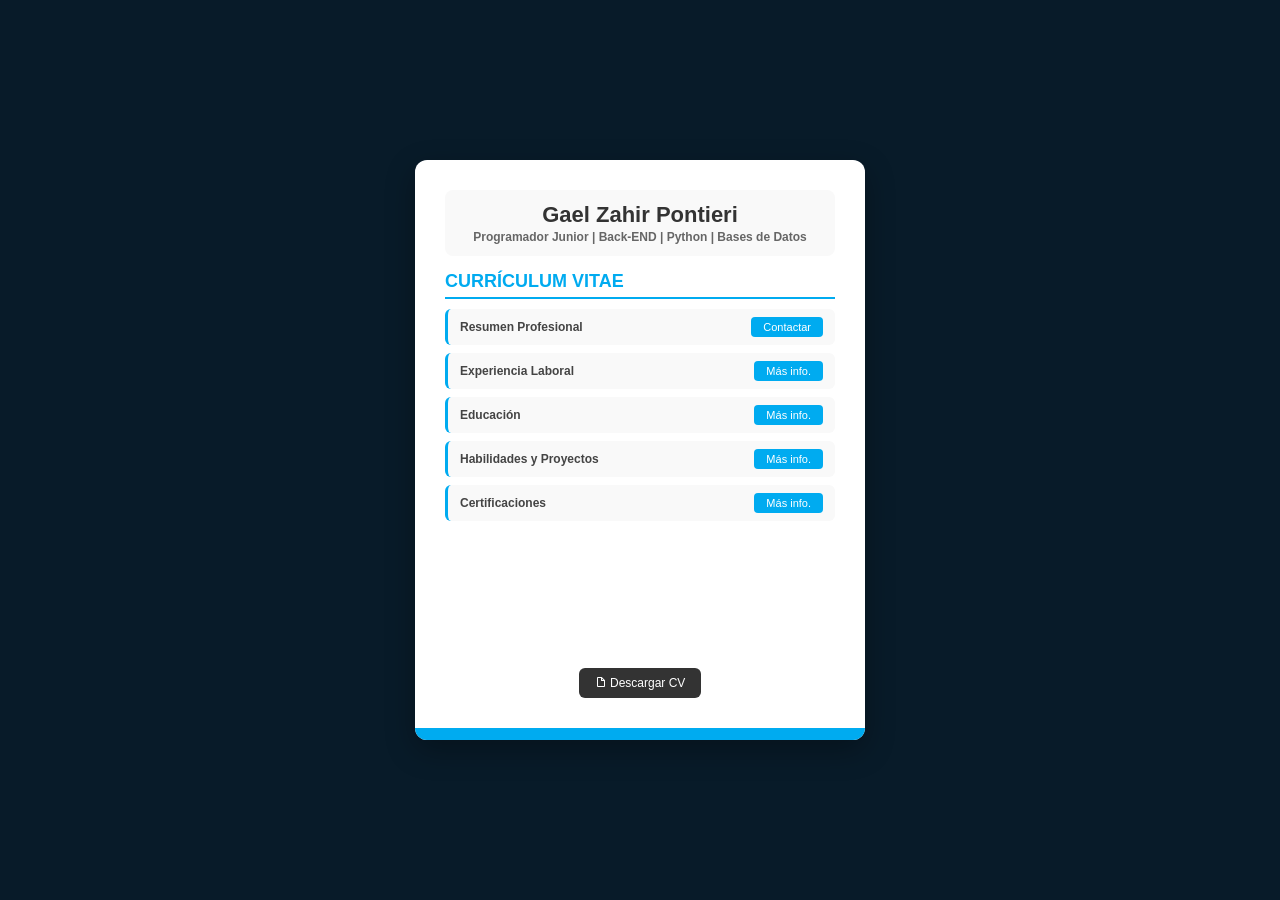
<file: index.html>
<!DOCTYPE html>
<html lang="es">
<head>
    <meta charset="UTF-8">
    <meta name="viewport" content="width=device-width, initial-scale=1.0">
    <title>Portafolio Mazo de Cartas - Gael Zahir Pontieri</title>
    <link href='https://unpkg.com/boxicons@2.1.4/css/boxicons.min.css' rel='stylesheet'>
    <link rel="stylesheet" href="style.css">
</head>
<body>

    <div class="card-container">
        
        <div class="card active" id="card-index">
            <div class="card-content">
                <div class="profile-box">
                    <h1>Gael Zahir Pontieri</h1>
                    <h3>Programador Junior | Back-END | Python | Bases de Datos</h3>
                </div>
                
                <h2>Currículum Vitae</h2>
                <div class="index-box">
                    <div class="index-item">
                        <h3>Resumen Profesional</h3>
                        <button class="btn-nav" data-target="card-contact">Contactar</button>
                    </div>
                    <div class="index-item">
                        <h3>Experiencia Laboral</h3>
                        <button class="btn-nav" data-target="card-experience">Más info.</button>
                    </div>
                    <div class="index-item">
                        <h3>Educación</h3>
                        <button class="btn-nav" data-target="card-education">Más info.</button>
                    </div>
                    <div class="index-item">
                        <h3>Habilidades y Proyectos</h3>
                        <button class="btn-nav" data-target="card-projects">Más info.</button>
                    </div>
                    <div class="index-item">
                        <h3>Certificaciones</h3>
                        <button class="btn-nav" data-target="card-certifications">Más info.</button>
                    </div>
                </div>
                
                <div class="cv-download-box">
                    <a href="CV_definitivo_programador.pdf" download class="btn-cv"><i class='bx bx-file-blank'></i> Descargar CV</a>
                </div>
            </div>
            <div class="blue-bar"></div>
        </div>

        <div class="card" id="card-contact">
            <div class="card-content">
                <h2>MIS REDES SOCIALES</h2>
                <p class="summary-text"><strong>Resumen Profesional:</strong> Programador junior enfocado en automatización de tareas administrativas y contables mediante Python y herramientas de bases de datos. Experiencia desarrollando soluciones para gestión de pacientes, liquidación de obras sociales y automatización de carga de datos.</p>
                
                <ul class="contact-list">
                    <li><i class='bx bxl-linkedin-square'></i> <strong>LinkedIn:</strong> <a href="https://www.linkedin.com/in/gaelpontieri2006" target="_blank">www.linkedin.com/in/gaelpontieri2006</a></li>
                    <li><i class='bx bx-envelope' ></i> <strong>Correo:</strong> <a href="mailto:gaelzar2006@gmail.com">gaelzar2006@gmail.com</a></li>
                    <li><i class='bx bxl-whatsapp' ></i> <strong>WhatsApp:</strong> <a href="https://wa.me/541126182006" target="_blank">+54 11-2618-2006</a></li>
                </ul>
                
                <button class="btn-back">Volver</button>
            </div>
            <div class="blue-bar"></div>
        </div>

        <div class="card" id="card-experience">
            <div class="card-content">
                <h2>EXPERIENCIA LABORAL</h2>
                <div class="scroll-box">
                    <div class="exp-box">
                        <h4>Auxiliar administrativo (Remoto) | mar 2023 – Actualidad</h4>
                        <p>Manejo de agenda profesional, coordinación de turnos y optimización de tiempos. Gestión de cobros e ingreso y alta de pacientes mediante programas propios.</p>
                    </div>
                    <div class="exp-box">
                        <h4>Cajero polivalente (Supermercados DIA) | oct 2025 - nov 2025</h4>
                        <p>Atención al cliente, gestión de caja, mantenimiento del local, reposición y supervisión de calidad de mercadería.</p>
                    </div>
                    <div class="ref-box">
                        <h3>Referencias:</h3>
                        <p>· <strong>Encargada de local:</strong> <a href="mailto:Carla.todaro@yahoo.com.ar">Carla.todaro@yahoo.com.ar</a></p>
                        <p>· <strong>Licenciado en Psicología:</strong> <a href="mailto:grusovic@yahoo.com.ar">grusovic@yahoo.com.ar</a></p>
                    </div>
                </div>
                
                <button class="btn-back">Volver</button>
            </div>
            <div class="blue-bar"></div>
        </div>

        <div class="card" id="card-education">
            <div class="card-content">
                <h2>EDUCACIÓN</h2>
                <div class="scroll-box">
                    <div class="edu-box">
                        <h3>Instituto Nuestra señora de lujan de los patriotas:</h3>
                        <img src="Virgen de lujan.jpeg" alt="Logo Luján de los Patriotas" class="school-logo">
                        <p><strong>Ubicación:</strong> Mataderos | <strong>Orientación:</strong> Informática</p>
                        <p><strong>Título:</strong> Certificado de analítico de secundario (Finalizado)</p>
                    </div>
                    <div class="edu-box">
                        <h3>C.F.P 41:</h3>
                        <img src="logo cfp41.png" alt="Logo CFP 41" class="school-logo">
                        <p><strong>Ubicación:</strong> Monte Castro | <strong>Grado:</strong> Trayecto formativo</p>
                        <p><strong>Título:</strong> Programador (En proceso - 2026)</p>
                    </div>
                </div>
                
                <button class="btn-back">Volver</button>
            </div>
            <div class="blue-bar"></div>
        </div>

        <div class="card" id="card-projects">
            <div class="card-content">
                <h2>HABILIDADES Y PROYECTOS</h2>
                <div class="scroll-box">
                    <div class="info-display-box">
                        <p class="box-text-title"><strong>Para consultar proyectos:</strong></p>
                        <p class="link-item"><i class='bx bxl-github'></i> <strong>Github:</strong> <a href="https://github.com/gaelzar2006-dot/portafolio_de_proyectos" target="_blank">https://github.com/gaelzar2006-dot/portafolio_de_proyectos</a></p>
                        <p class="link-item"><i class='bx bxl-youtube'></i> <strong>YouTube:</strong> <a href="http://www.youtube.com/@GaelPontieri" target="_blank">http://www.youtube.com/@GaelPontieri</a></p>
                    </div>

                    <div class="info-display-box">
                        <p class="box-text-title"><strong>Mis habilidades:</strong></p>
                        <p class="skills-item"><strong>Blandas:</strong> Proactivo, responsabilidad y compromiso con el lugar de trabajo, atención a los detalles, trabajo bajo presión.</p>
                        <p class="skills-item" style="margin-top: 5px;"><strong>Técnicas:</strong> Python (intermedio), Excel (intermedio), SQL, JAVA, Paquete de Office.</p>
                    </div>
                </div>
                
                <button class="btn-back">Volver</button>
            </div>
            <div class="blue-bar"></div>
        </div>

        <div class="card" id="card-certifications">
            <div class="card-content">
                <h2>CERTIFICACIONES</h2>
                <div class="cert-content">
                    <h3>Haga click en los hipervínculos para descargar certificaciones</h3>
                    <p class="cert-note"><i class='bx bx-check-shield'></i> secundario analítico en mano</p>
                    <p class="cert-note"><i class='bx bx-time-five'></i> Título de programador (Finalización estimada: noviembre 2026)</p>
                    
                    <div class="download-box">
                        <a href="ANALITICO DE SECUNDARIO (original).pdf" download class="btn-download"><i class='bx bx-download'></i> Analítico de secundaría.</a>
                        <a href="Constancia Pontieri.pdf" download class="btn-download"><i class='bx bx-download'></i> Certificado del trayecto formativo.</a>
                    </div>
                </div>
                
                <button class="btn-back">Volver</button>
            </div>
            <div class="blue-bar"></div>
        </div>

    </div>

    <script src="script.js"></script>
</body>
</html>
</file>
<file: style.css>
* {
    margin: 0;
    padding: 0;
    box-sizing: border-box;
    font-family: 'Poppins', sans-serif;
}

body {
    display: flex;
    justify-content: center;
    align-items: center;
    min-height: 100vh;
    background: #081b29;
    overflow: hidden;
}

/* Contenedor del mazo de cartas sobrepuestas */
.card-container {
    position: relative;
    width: 450px;
    height: 580px;
}

/* Estilo unificado de cada carta */
.card {
    position: absolute;
    width: 100%;
    height: 100%;
    background: #fff;
    border-radius: 12px;
    box-shadow: 0 10px 30px rgba(0,0,0,0.3);
    display: flex;
    flex-direction: column;
    justify-content: space-between;
    overflow: hidden;
    
    /* Efecto mazo: por defecto ocultas, escaladas y detrás */
    opacity: 0;
    transform: scale(0.9) translateY(30px);
    pointer-events: none;
    z-index: 1;
    transition: transform 0.6s cubic-bezier(0.175, 0.885, 0.32, 1.275), opacity 0.6s ease, z-index 0.6s ease;
}

/* Estado de la carta que está visible al frente */
.card.active {
    opacity: 1;
    transform: scale(1) translateY(0);
    pointer-events: auto;
    z-index: 10;
}

/* Estado de transición cuando una carta se va hacia atrás */
.card.send-back {
    animation: transitionToBack 0.6s forwards;
}

@keyframes transitionToBack {
    0% {
        transform: scale(1) translateX(0);
        z-index: 10;
        opacity: 1;
    }
    50% {
        transform: scale(1.05) translateX(120%);
        z-index: 10;
        opacity: 0.5;
    }
    100% {
        transform: scale(0.9) translateY(30px);
        z-index: 1;
        opacity: 0;
    }
}

/* Espaciado del contenido */
.card-content {
    padding: 30px;
    flex-grow: 1;
    display: flex;
    flex-direction: column;
}

/* Caja scrolleable para contenidos que puedan desbordar */
.scroll-box {
    overflow-y: auto;
    flex-grow: 1;
    padding-right: 5px;
    margin-bottom: 15px;
}
.scroll-box::-webkit-scrollbar { width: 4px; }
.scroll-box::-webkit-scrollbar-thumb { background: #00abf0; border-radius: 4px; }

/* Franja Azul Reubicada abajo de todo de la carta */
.blue-bar {
    width: 100%;
    height: 12px;
    background: #00abf0;
}

/* Tipografías */
h1 { font-size: 22px; color: #333; margin-bottom: 2px; text-align: center; }
h2 { font-size: 18px; color: #00abf0; margin: 15px 0 10px 0; border-bottom: 2px solid #00abf0; padding-bottom: 5px; text-transform: uppercase; }
h3 { font-size: 13px; color: #444; margin-bottom: 5px; }
h4 { font-size: 12px; color: #00abf0; margin-bottom: 3px; }
p, li { font-size: 12px; color: #666; line-height: 1.5; }
ul { list-style: none; }
a { color: #00abf0; text-decoration: none; font-weight: 500; }
a:hover { text-decoration: underline; }

.profile-box { background: #f9f9f9; padding: 12px; border-radius: 8px; text-align: center; }
.profile-box h3 { font-size: 12px; color: #666; margin-bottom: 0; }

/* Botones de Categorías (Índice) */
.index-box { display: flex; flex-direction: column; gap: 8px; margin-bottom: 15px; }
.index-item { display: flex; justify-content: space-between; align-items: center; background: #f9f9f9; padding: 8px 12px; border-radius: 6px; border-left: 3px solid #00abf0; }
.index-item h3 { margin-bottom: 0; font-size: 12px; }

.btn-nav {
    padding: 4px 12px;
    background: #00abf0;
    color: #fff;
    border: none;
    border-radius: 4px;
    cursor: pointer;
    font-size: 11px;
    transition: .3s;
}
.btn-nav:hover { background: #0077a6; }

/* Botón Volver */
.btn-back {
    margin-top: auto;
    padding: 8px;
    background: #333;
    color: #fff;
    border: none;
    border-radius: 6px;
    cursor: pointer;
    font-size: 12px;
    font-weight: 500;
    transition: .3s;
}
.btn-back:hover { background: #00abf0; }

/* Caja de descarga de CV en la Portada */
.cv-download-box { text-align: center; margin-top: auto; }
.btn-cv { display: inline-block; background: #333; color: #fff; padding: 8px 16px; border-radius: 6px; font-size: 12px; }
.btn-cv:hover { background: #00abf0; text-decoration: none; }

/* Secciones específicas */
.summary-text { background: #f5f5f5; padding: 12px; border-radius: 6px; margin-bottom: 15px; text-align: justify; }
.contact-list li { margin-bottom: 10px; display: flex; align-items: center; gap: 10px; }
.contact-list i { font-size: 18px; color: #00abf0; }
.exp-box, .edu-box { margin-bottom: 15px; background: #fafafa; padding: 10px; border-radius: 6px; }
.ref-box { margin-top: 10px; padding-top: 10px; border-top: 1px dashed #ddd; }

/* Ajuste de Logos de Educación */
.school-logo {
    width: auto;
    height: 45px;
    object-fit: contain;
    margin: 5px 0;
    display: block;
}

/* Recuadros Simétricos de Habilidades y Proyectos */
.info-display-box {
    background: #f9f9f9;
    padding: 12px;
    border-radius: 6px;
    border-left: 4px solid #00abf0;
    margin-bottom: 12px;
}
.box-text-title { font-size: 13px; color: #333; margin-bottom: 8px; text-transform: uppercase; letter-spacing: 0.5px; }
.link-item { margin-bottom: 5px; display: flex; align-items: center; gap: 6px; }
.link-item i { font-size: 16px; color: #00abf0; }
.skills-item { line-items: 1.4; font-size: 12px; }

/* Certificaciones */
.cert-note { margin-bottom: 8px; font-weight: 500; display: flex; align-items: center; gap: 6px; }
.cert-note i { color: #00abf0; font-size: 16px; }
.download-box { display: flex; flex-direction: column; gap: 8px; margin-top: 15px; }
.btn-download { background: #333; color: white; padding: 8px; border-radius: 4px; text-align: center; font-size: 12px; }
.btn-download:hover { background: #00abf0; text-decoration: none; }
</file>
